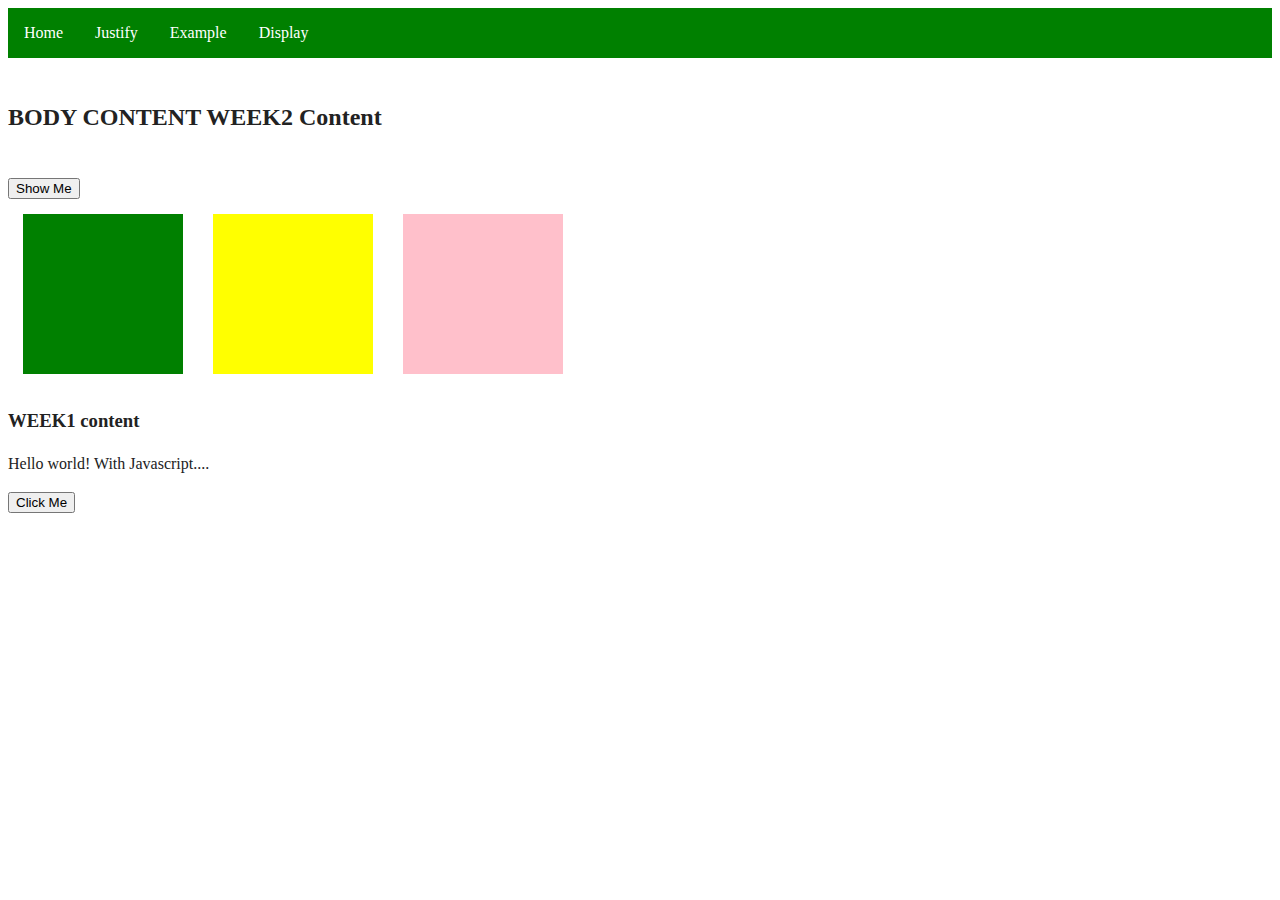
<file: LandrumJeffriesBrandon_Assignment1/src/index.html>
<!DOCTYPE html>
<html lang="en">
<head>
    <meta charset="utf-8">
    <title></title>
    <meta name="viewport" content="width=device-width, initial-scale=1">
    <meta property="og:title" content="Hello World Application">
    <link rel="stylesheet" href="css/main.css">
</head>

<body>
<nav>
    <ul>
        <li><a href="/">Home</a></li>
        <li><a href="/">Justify</a></li>
        <li><a href="/">Example</a></li>
        <li><a href="/">Display</a></li>
    </ul>
</nav>
<br/>
<h2>BODY CONTENT WEEK2 Content</h2>
<br/>
<button id="showMe" onclick="displayTextInBox()" >Show Me</button>
<div class="container">
    <p id="model"></p>
    <p id="make"></p>
    <p id="color"></p>
</div>
<p id="typeOfCar"></p>
<h3>WEEK1 content</h3>
<p>Hello world! With Javascript....</p>
<button onclick="displayHelloWorld()">Click Me</button>
<p id="buttonToShow" style="visibility: hidden">HELLO WORLD!</p>
</body>
<script type='text/javascript' src='js/main.js'></script>


</html>
</file>
<file: LandrumJeffriesBrandon_Assignment1/src/css/main.css>
/*! HTML5 Boilerplate v8.0.0 | MIT License | https://html5boilerplate.com/ */

/* main.css 2.1.0 | MIT License | https://github.com/h5bp/main.css#readme */
/*
 * What follows is the result of much research on cross-browser styling.
 * Credit left inline and big thanks to Nicolas Gallagher, Jonathan Neal,
 * Kroc Camen, and the H5BP dev community and team.
 */

/* ==========================================================================
   Base styles: opinionated defaults
   ========================================================================== */

html {
  color: #222;
  font-size: 1em;
  line-height: 1.4;
}

/*
 * Remove text-shadow in selection highlight:
 * https://twitter.com/miketaylr/status/12228805301
 *
 * Vendor-prefixed and regular ::selection selectors cannot be combined:
 * https://stackoverflow.com/a/16982510/7133471
 *
 * Customize the background color to match your design.
 */
ul {
  list-style-type: none;
  margin: 0;
  padding: 0;
  overflow: hidden;
  background-color: green;
}

li {
  float: left;
}

li a {
  display: block;
  padding: 14px 16px;
  background-color: green;
  text-decoration: none;
  color: white;
}
li a:hover {
  background-color: white;
  color: black;
}
.container{
  display: flex;

}
#model{
  background-color: green;
  height: 160px;
  width: 160px;
  margin: 15px;
  text-align: center;
  align-items: center;
}
#make{
  background-color: yellow;
  height: 160px;
  width: 160px;
  margin: 15px;
}
#color{
  background-color: pink;
  height: 160px;
  width: 160px;
  margin: 15px;
}
</file>
